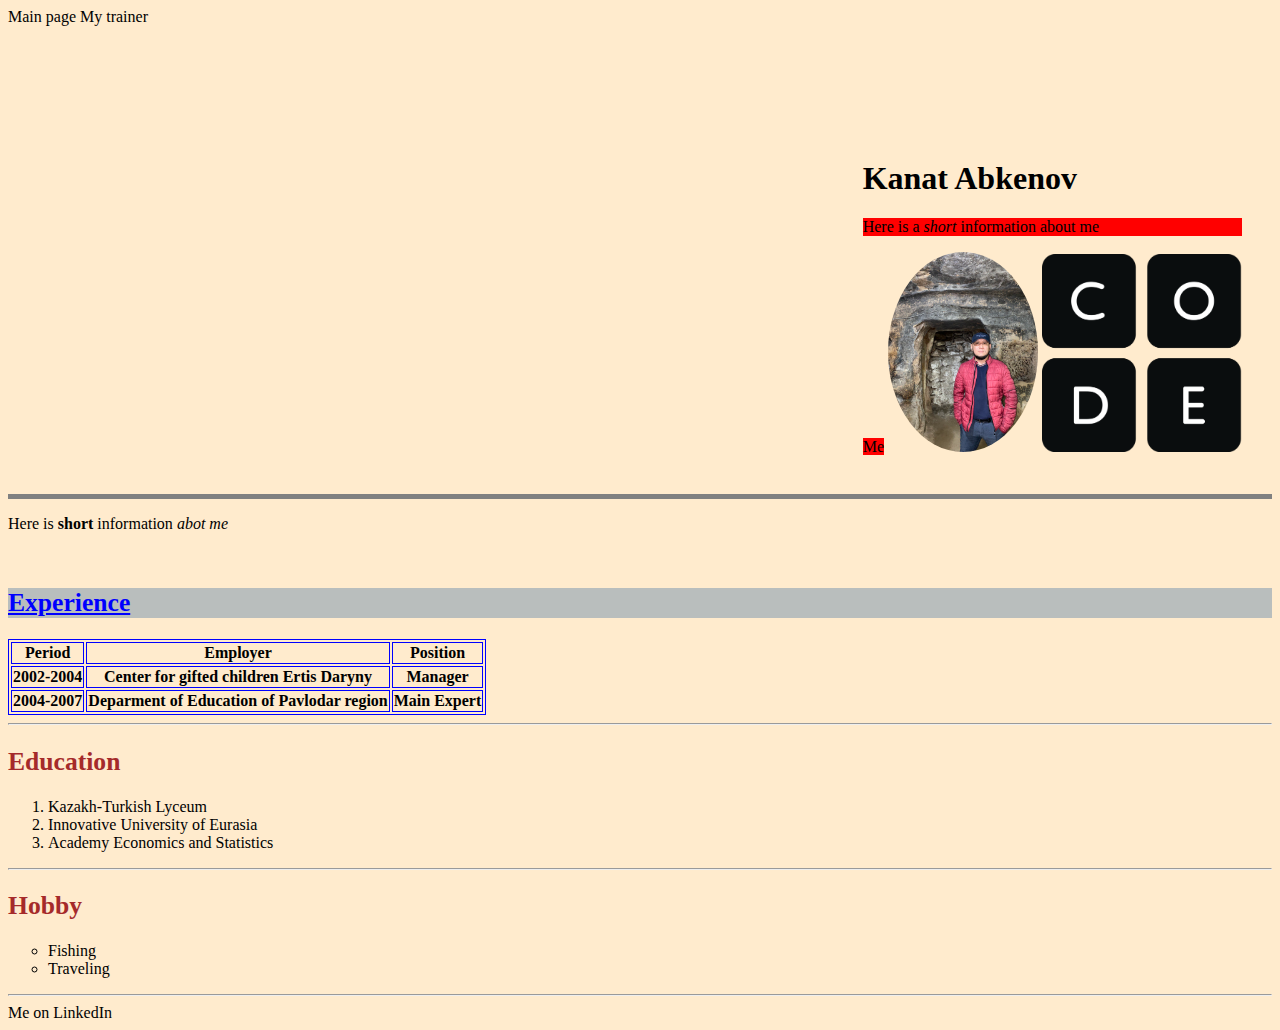
<file: cv.html>
<!DOCTYPE html>
<html lang="en">
  <head>
    <meta charset="UTF-8" />
    <meta name="viewport" content="width=device-width, initial-scale=1.0" />
    <title>My CV</title>
    <link rel="stylesheet" href="cv.css" />
  </head>
  <body>
    <header><a href="index.html" target="_blank">Main page</a>
    <a href="https://github.com/sauledossymbekova/sapsan-code-frontend-course-2022" target="_blank">My trainer</a>
    </header>
    <div class="container">
      <div id="info">
        <h1 title="Абкенов Канат Токтарович">Kanat Abkenov</h1>
        <p style="background-color: red">
          Here is a <em>short</em> information about me
        </p>
        <span style="background-color: red">Me</span>
        <img id="avatar" src="photo1668702597.jpeg" alt="photo" />
        <a href="https://sapsan-code.kz/" target="_blank"
          ><img id="sapsan" src="codedotorg.png" alt="logo_sapsan-code" />
        </a>
      </div>
    </div>

    <hr size="5" noshade color="grey" />
    <p>Here is <strong>short</strong> information <em>abot me</em></p>
    <br />
    <h2 class="groups">Experience</h2>
    <table border="1" bordercolor="blue">
      <thead>
        <tr>
          <th title="Период работы">Period</th>
          <th title="Место работы">Employer</th>
          <th title="Должность">Position</th>
        </tr>
      </thead>
      <tr>
        <th>2002-2004</th>
        <th title="Центр талантливой молодежи Ертіс Дарыны">
          Center for gifted children Ertis Daryny
        </th>
        <th title="Менеджер">Manager</th>
      </tr>
      <tr>
        <th>2004-2007</th>
        <th title="Управление образования Павлодарской области">
          Deparment of Education of Pavlodar region
        </th>
        <th title="Главный специалист">Main Expert</th>
      </tr>
    </table>

    <hr />
    <h2>Education</h2>
    <ol>
      <li title="Казахско-Турецкий лицей">
        <a href="https://pavlodarboysbilim.edupage.org/" target="_blank"
          >Kazakh-Turkish Lyceum</a
        >
      </li>
      <li title="Инновационный Евразийский университет">
        <a href="https://ineu.edu.kz/en/" target="_blank"
          >Innovative University of Eurasia</a
        >
      </li>
      <li title="Алматинская академия экономики и статистики">
        <a href="https://aesa.kz/" target="_blank"
          >Academy Economics and Statistics</a
        >
      </li>
    </ol>
    <hr />
    <h2 title="Увлечения">Hobby</h2>
    <ul type="circle">
      <li title="Рыбалка">Fishing</li>
      <li title="Путешествия">Traveling</li>
    </ul>
    <hr />
    <footer><a href="https://www.linkedin.com/in/qanat-rishat-678217259/" target="_blank">Me on LinkedIn</a></footer>
  </body>
</html>
</file>
<file: cv.css>
body {
  background-color: blanchedalmond;
}
.container {
  display: flex;
  flex-direction: column-reverse;
  flex-wrap: wrap;
  justify-content: space-between;
  align-items: flex-end;
  align-content: stretch;
  /*width: 500px;*/
  height: 400px;
  margin: auto;
  padding: 30px;
}

.info {
  border-radius: 25px;
  padding: 20px;
  margin-bottom: 40px;
}
.info p {
  color: grey;
}
.some-class div {
  float: left;
  width: 50px;
  height: 50px;
  border: 5px solid red;
  box-sizing: border-box;
  margin: 10px 20px 25px 15px;
}
#avatar {
  max-width: 150px;
  height: auto;
  border-radius: 100%;
}
#avatar:hover {
  width: 300px;
  transition: 1s;
}
img {
  display: inline;
  max-width: 200px;
  height: auto;
}
img:hover {
  width: 100px;
  transform: rotate(180deg);
  transition: width 1s;
}
@media (max-width: 500px) {
  .container {
    display: block;
    text-align: center;
    background-color: rgb(135, 135, 179);
  }
  #avatar {
    width: 50px;
    border-radius: 100%;
  }
}
.groups {
  color: blue;
  background-color: rgb(185, 190, 189);
  text-decoration: underline;
  text-transform: capitalize;
}
h2 {
  font-size: 2vw;
  color: brown;
}
a {
  color: black;
  text-decoration: none;
}

a:hover {
  text-decoration: underline;
  color: blue;
}

a:active {
  color: blue;
  text-decoration: none;
}

a:visited {
  color: grey;
}
p {
  animation-name: my-animation;
  animation-duration: 5s;
  animation-iteration-count: infinite;
  animation-direction: alternate;
}
@keyframes my-animation {
  from {
    margin-left: 100%;
    width: 300%;
  }
  50% {
    color: aqua;
  }
  to {
    margin-left: 0%;
    width: 100%;
  }
}
</file>
